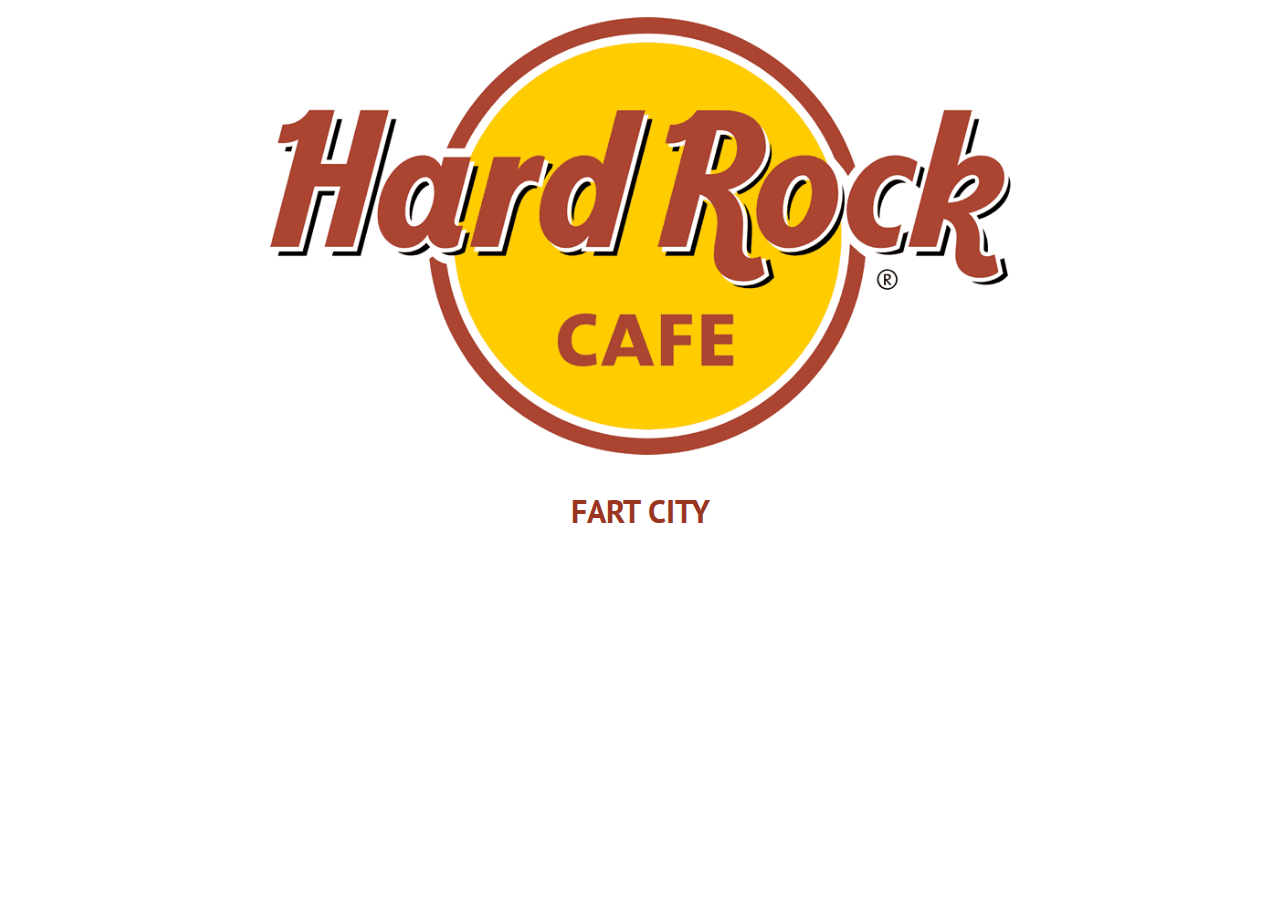
<file: index.html>
<!doctype html>
<html>
<head>
	<meta charset="UTF-8">
	<meta name="viewport" content="width=device-width, height=device-height, initial-scale=1.0, viewport-fit=cover">
	<meta name="apple-mobile-web-app-capable" content="yes" />
	<!-- Page Title -->
	<title>Hard Rock Cafe FART CITY</title>
	<!-- Custom Styles -->
	<link href="style.css" rel="stylesheet" type="text/css">

	<!-- Custom Scripts -->
	<!-- <script src="scripts.js" type="text/javascript"></script> -->
	<!-- Fonts and Material Icons -->
	<link rel="stylesheet" as="font" href="https://fonts.googleapis.com/css?family=Roboto:100,300,400,500,600,700|Material+Icons"/>
	<link href="https://fonts.googleapis.com/css?family=PT+Sans:700&display=swap" rel="stylesheet">
	<!-- Global site tag (gtag.js) - Google Analytics -->
<script async src="https://www.googletagmanager.com/gtag/js?id=UA-130556862-2"></script>
<script>
  window.dataLayer = window.dataLayer || [];
  function gtag(){dataLayer.push(arguments);}
  gtag('js', new Date());

  gtag('config', 'UA-130556862-2');
</script>
</head>
<body>
<div class='container'>
<div class='c1'>
  <img src="assets/hrc.png" alt=""/>
	<h1>FART CITY</h1>
</div>

</div>
</body>


</html>
</file>
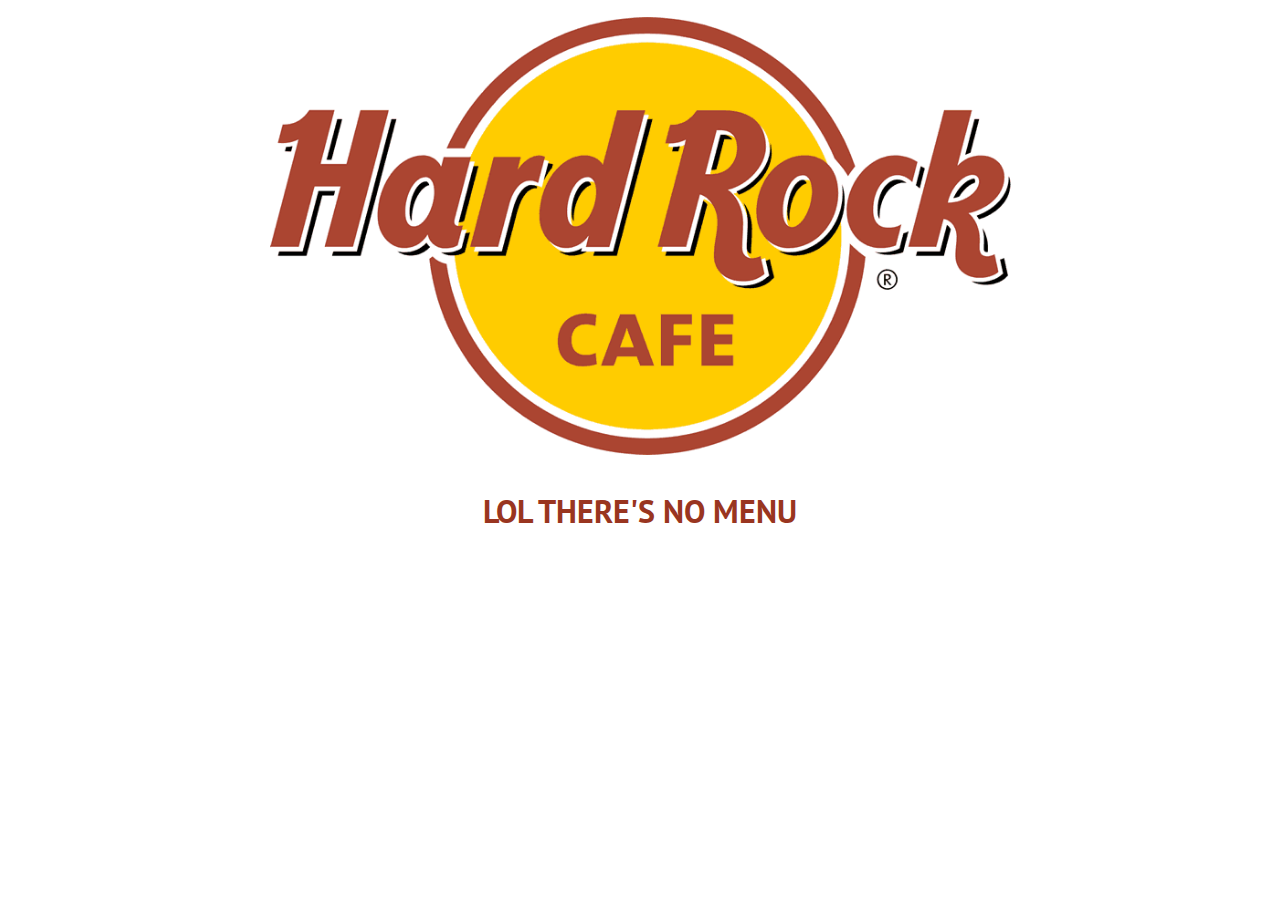
<file: menu.html>
<!doctype html>
<html>
<head>
	<meta charset="UTF-8">
	<meta name="viewport" content="width=device-width, height=device-height, initial-scale=1.0, viewport-fit=cover">
	<meta name="apple-mobile-web-app-capable" content="yes" />
	<!-- Page Title -->
	<title>Hard Rock Cafe FART CITY</title>
	<!-- Custom Styles -->
	<link href="style.css" rel="stylesheet" type="text/css">

	<!-- Custom Scripts -->
	<!-- <script src="scripts.js" type="text/javascript"></script> -->
	<!-- Fonts and Material Icons -->
	<link rel="stylesheet" as="font" href="https://fonts.googleapis.com/css?family=Roboto:100,300,400,500,600,700|Material+Icons"/>
	<link href="https://fonts.googleapis.com/css?family=PT+Sans:700&display=swap" rel="stylesheet">
	<!-- Global site tag (gtag.js) - Google Analytics -->
<script async src="https://www.googletagmanager.com/gtag/js?id=UA-130556862-2"></script>
<script>
  window.dataLayer = window.dataLayer || [];
  function gtag(){dataLayer.push(arguments);}
  gtag('js', new Date());

  gtag('config', 'UA-130556862-2');
</script>
</head>
<body>
<div class='container'>
<div class='c1'>
  <img src="assets/hrc.png" alt=""/>
	<h1>LOL THERE'S NO MENU</h1>
</div>
</div>
</body>


</html>
</file>
<file: style.css>
b, h1 {
  color: #993520;
  font-family: 'PT Sans', sans-serif;
  /* font-size: 3e  m; */
}

img {
  width: 65%;
  max-height: auto;
}

.container {
  display: -webkit-flex;
  display: flex;
  -webkit-flex-flow: row wrap;
  flex-flow: row wrap;
  width: 100%;
}

.c1 {
  text-align: center;
  width: 100%;
}

@media (max-width: 800px) {
  img {
    width: 100%;
  }
  /* h1 {
    font-size: 2em;
  } */
  .container {
    margin-left: auto;
    margin-right: auto;
  }
  .c1 {
    margin-top: 10%;
  }
}
</file>
